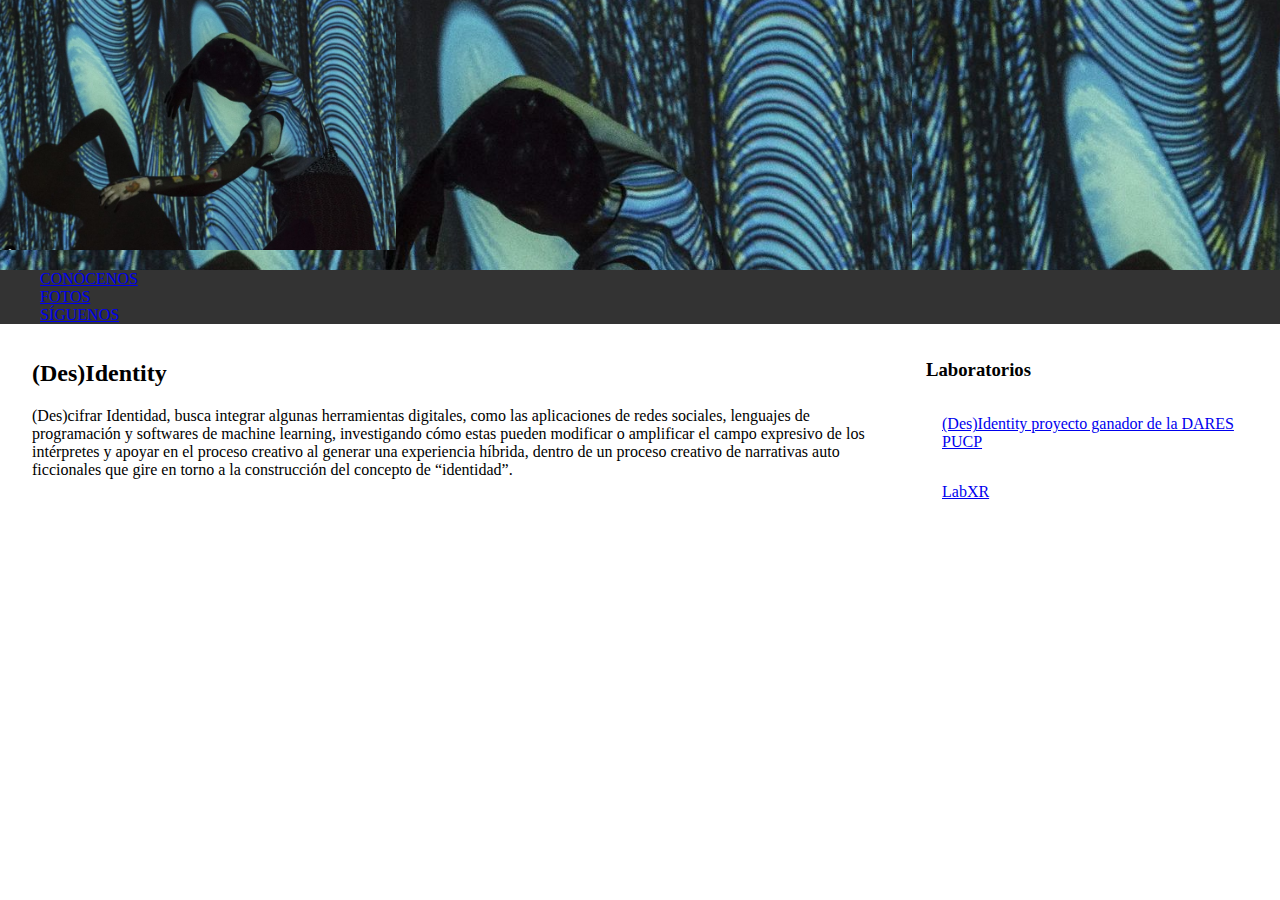
<file: index.html>
<!DOCTYPE html>
<html lang="en">

<head>
    <meta charset="UTF-8">
    <meta http-equiv="X-UA-Compatible" content="IE=edge">
    <meta name="viewport" content="width=device-width, initial-scale=1.0">
    <link rel="stylesheet" href="style.css">
    <title>(Des)Identity</title>
</head>

<body>
    <header>
        <img src="assets/img/Screenshot 2023-04-13 at 12-53-06 Descifrar Identidad ( des_identity) Instagram.png"
            alt="">
        <ul>
            <li><a href="index.html">CONÓCENOS</a></li>
            <li><a href="fotos.html">FOTOS</a></li>
            <li><a href="https://www.instagram.com/des_identity/">SÍGUENOS</a></li>
        </ul>
    </header>
    <main>
        <section>
            <div>
                <h2>
                    (Des)Identity
                </h2>
                <p>(Des)cifrar Identidad, busca integrar algunas herramientas digitales,
                    como las aplicaciones de redes sociales, lenguajes de programación y softwares de
                    machine learning, investigando cómo estas pueden modificar o amplificar el campo
                    expresivo de los intérpretes y apoyar en el proceso creativo al generar una experiencia
                    híbrida, dentro de un proceso creativo de narrativas auto ficcionales que gire en
                    torno a la construcción del concepto de “identidad”.
                </p>
            </div>
        </section>

        <aside>
            <h3>
                Laboratorios
            </h3>
            <a href="https://www.instagram.com/des_identity/">(Des)Identity proyecto ganador de la DARES PUCP</a>
            <a href="labxr.html">LabXR</a>
        </aside>
    </main>
</body>

</html>
</file>
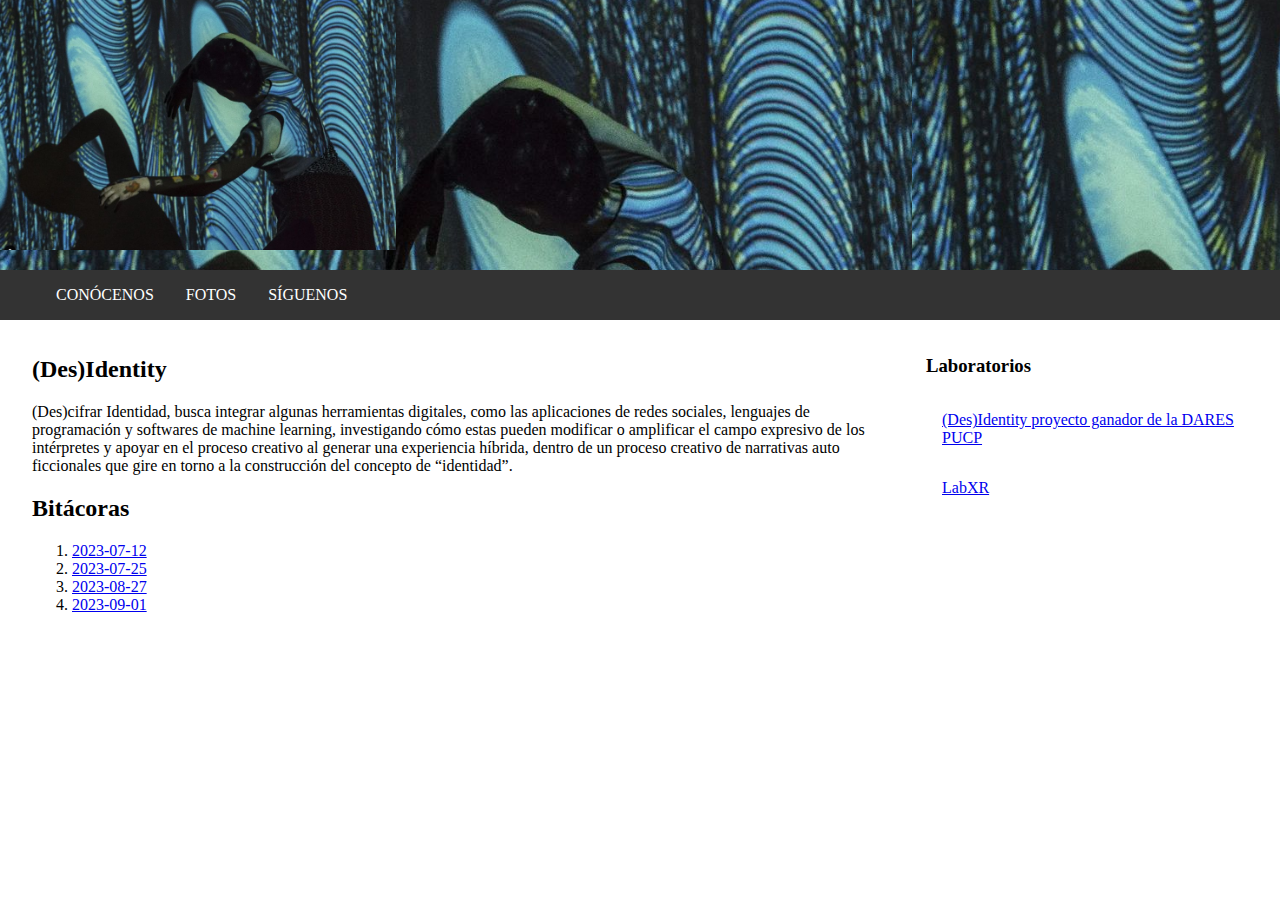
<file: bitacora.html>
<!DOCTYPE html>
<html lang="en">

<head>
    <meta charset="UTF-8">
    <meta http-equiv="X-UA-Compatible" content="IE=edge">
    <meta name="viewport" content="width=device-width, initial-scale=1.0">
    <link rel="stylesheet" href="style.css">
    <title>(Des)Identity</title>
</head>

<body>
    <header>
        <img src="assets/img/Screenshot 2023-04-13 at 12-53-06 Descifrar Identidad ( des_identity) Instagram.png"
            alt="">
        <ul>
            <li class="nav"><a href="index.html">CONÓCENOS</a></li>
            <li class="nav"><a href="fotos.html">FOTOS</a></li>
            <li class="nav"><a href="https://www.instagram.com/des_identity/">SÍGUENOS</a></li>
        </ul>
    </header>
    <main>
        <section>
            <div>
                <h2>
                    (Des)Identity
                </h2>
                <p>(Des)cifrar Identidad, busca integrar algunas herramientas digitales,
                    como las aplicaciones de redes sociales, lenguajes de programación y softwares de
                    machine learning, investigando cómo estas pueden modificar o amplificar el campo
                    expresivo de los intérpretes y apoyar en el proceso creativo al generar una experiencia
                    híbrida, dentro de un proceso creativo de narrativas auto ficcionales que gire en
                    torno a la construcción del concepto de “identidad”.
                </p>
            </div>

            <div>
                <h2>Bitácoras</h2>
            </div>
            <ol>
              <li class="bit"><a href="assets/bitacoras/2023-07-12 Descifrar Identidad.docx.pdf">2023-07-12</a></li>  
              <li class="bit"><a href="assets/bitacoras/2023-07-25 bitacora Descifrar Identidad.docx.pdf">2023-07-25</a></li>
              <li class="bit"><a href="assets/bitacoras/2023-08-27 Bitacora Descifraridentidad.docx.pdf">2023-08-27</a></li>
              <li class="bit"><a href="assets/bitacoras/2023-09-01 Bitácora DescifrarIdentidad.docx.pdf">2023-09-01</a></li>
             
            </ol>


        </section>

        <aside>
            <h3>
                Laboratorios
            </h3>
            <a href="dares.html">(Des)Identity proyecto ganador de la DARES PUCP</a>
            <div> 
                <a href="labxr.html">LabXR</a>

                <ul class="xr">
                    <li><a href="bitacora.html">Bitácoras</a></li>
                </ul>            
            
            </div>
        </aside>
    </main>
</body>

</html>
</file>
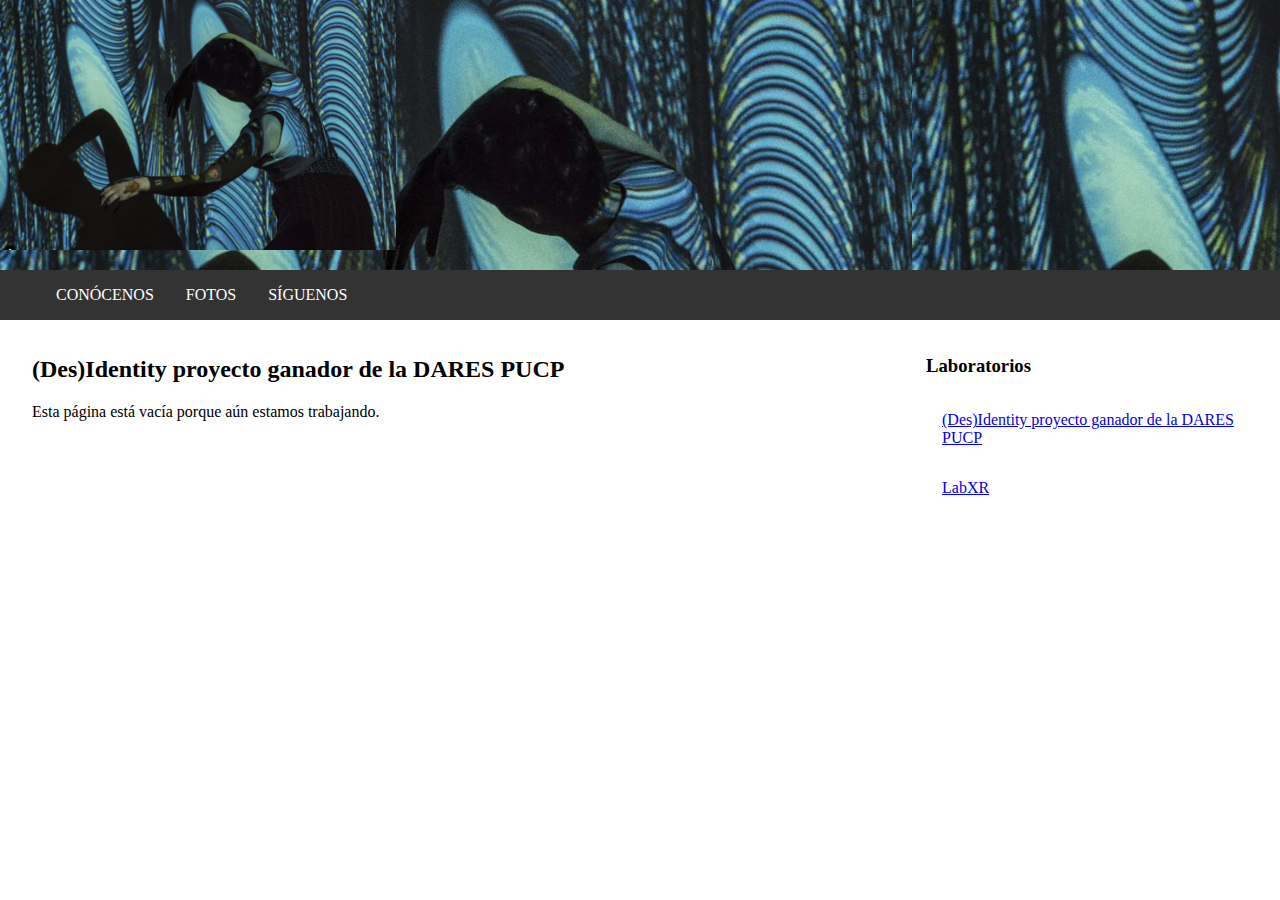
<file: dares.html>
<!DOCTYPE html>
<html lang="en">

<head>
    <meta charset="UTF-8">
    <meta http-equiv="X-UA-Compatible" content="IE=edge">
    <meta name="viewport" content="width=device-width, initial-scale=1.0">
    <link rel="stylesheet" href="style.css">
    <title>(Des)Identity</title>
</head>

<body>
    <header>
        <img src="assets/img/Screenshot 2023-04-13 at 12-53-06 Descifrar Identidad ( des_identity) Instagram.png"
            alt="">
        <ul>
            <li class="nav"><a href="index.html">CONÓCENOS</a></li>
            <li class="nav"><a href="fotos.html">FOTOS</a></li>
            <li class="nav"><a href="https://www.instagram.com/des_identity/">SÍGUENOS</a></li>
        </ul>
    </header>
    <main>
        <section>
            <div>
                <h2>
                    (Des)Identity proyecto ganador de la DARES PUCP
                </h2>
                <p>Esta página está vacía porque aún estamos trabajando.
                </p>
            </div>
        </section>

        <aside>
            <h3>
                Laboratorios
            </h3>
            <a href="dares.html">(Des)Identity proyecto ganador de la DARES PUCP</a>
            <a href="labxr.html">LabXR</a>
        </aside>
    </main>
</body>

</html>
</file>
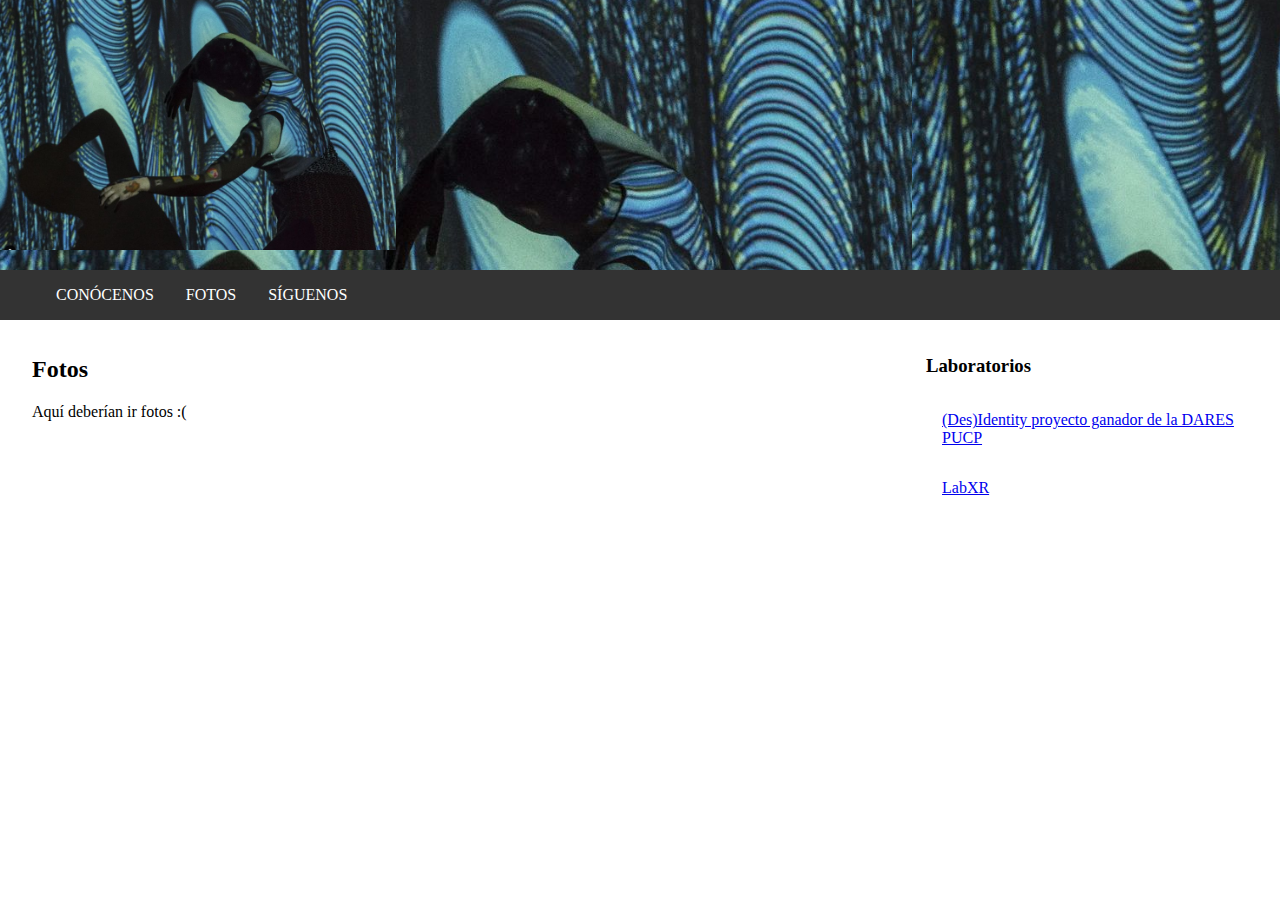
<file: fotos.html>
<!DOCTYPE html>
<html lang="en">

<head>
    <meta charset="UTF-8">
    <meta http-equiv="X-UA-Compatible" content="IE=edge">
    <meta name="viewport" content="width=device-width, initial-scale=1.0">
    <link rel="stylesheet" href="style.css">
    <title>(Des)Identity</title>
</head>

<body>
    <header>
        <img src="assets/img/Screenshot 2023-04-13 at 12-53-06 Descifrar Identidad ( des_identity) Instagram.png"
            alt="">
        <ul>
            <li class="nav"><a href="index.html">CONÓCENOS</a></li>
            <li class="nav"><a href="fotos.html">FOTOS</a></li>
            <li class="nav"><a href="https://www.instagram.com/des_identity/">SÍGUENOS</a></li>
        </ul>
    </header>
    <main>
        <section>
            <div>
                <h2>
                    Fotos
                </h2>
                <p>Aquí deberían ir fotos :(
                </p>
            </div>
        </section>

        <aside>
            <h3>
                Laboratorios
            </h3>
            <a href="dares.html">(Des)Identity proyecto ganador de la DARES PUCP</a>
            <a href="labxr.html">LabXR</a>
        </aside>
    </main>
</body>

</html>
</file>
<file: style.css>
HTML, body{
    padding: 0px;
    margin: 0px;
    box-sizing: border-box;
}

@media (min-width: 900px) {
    header{
        /* width: 100%; */
        /* height: 350px; */
        background:  url(assets/img/Screenshot\ 2023-04-13\ at\ 12-53-06\ Descifrar\ Identidad\ \(\ des_identity\)\ Instagram.png);
        /* background-repeat: no-repeat; */
    }
    
    img{
    /* width: 50%; */
        height: 250px;
        /* padding: auto;
        margin: auto; */
        align-items: center;
        align-self: center;
        align-content: center;
        text-align: center;
        background-repeat: no-repeat;
    }
    
    ul{
        list-style-type: none;
        /* margin: 0;
        padding: 0 0 0 20rem; */
        overflow: hidden;
        background-color: #333333;
    }
    
    .nav{
        float:left;
        /* padding: auto;
        margin: auto; */
        
    }
    .nav a{
        display: block;
      color: white;
      text-align: center;
      padding: 1rem;
      text-decoration: none;
    }
    .nav a:hover {
        background-color: #111111;
      }

      main{
        display: flex;
      }

      section{
    width: 70%;
    padding: 0 1rem;
    margin:0 1rem;
      }
    
    aside{
        display: flex;
        flex-direction: column;
    }

    aside a{
        display: block;
        padding: 1rem;
        /* margin: 5px; */
    }

    aside a:hover{
        background-color: #111111;
        color: white;
    }

    .liperformers{
        list-style: none;
    }
    aside div .xr{
        display:none;
 /* position:absolute;
 top:100%;
 left:0; */
 background:#ffffff;
 padding: 1rem;

    }

    aside div .xr {
        float:none;
        /* width:150px */
       }

       aside div ul a {
        /* line-height:120%; */
        padding:1rem;
       }

    aside div:hover > .xr{
        display: block;
    }

    


}
</file>
